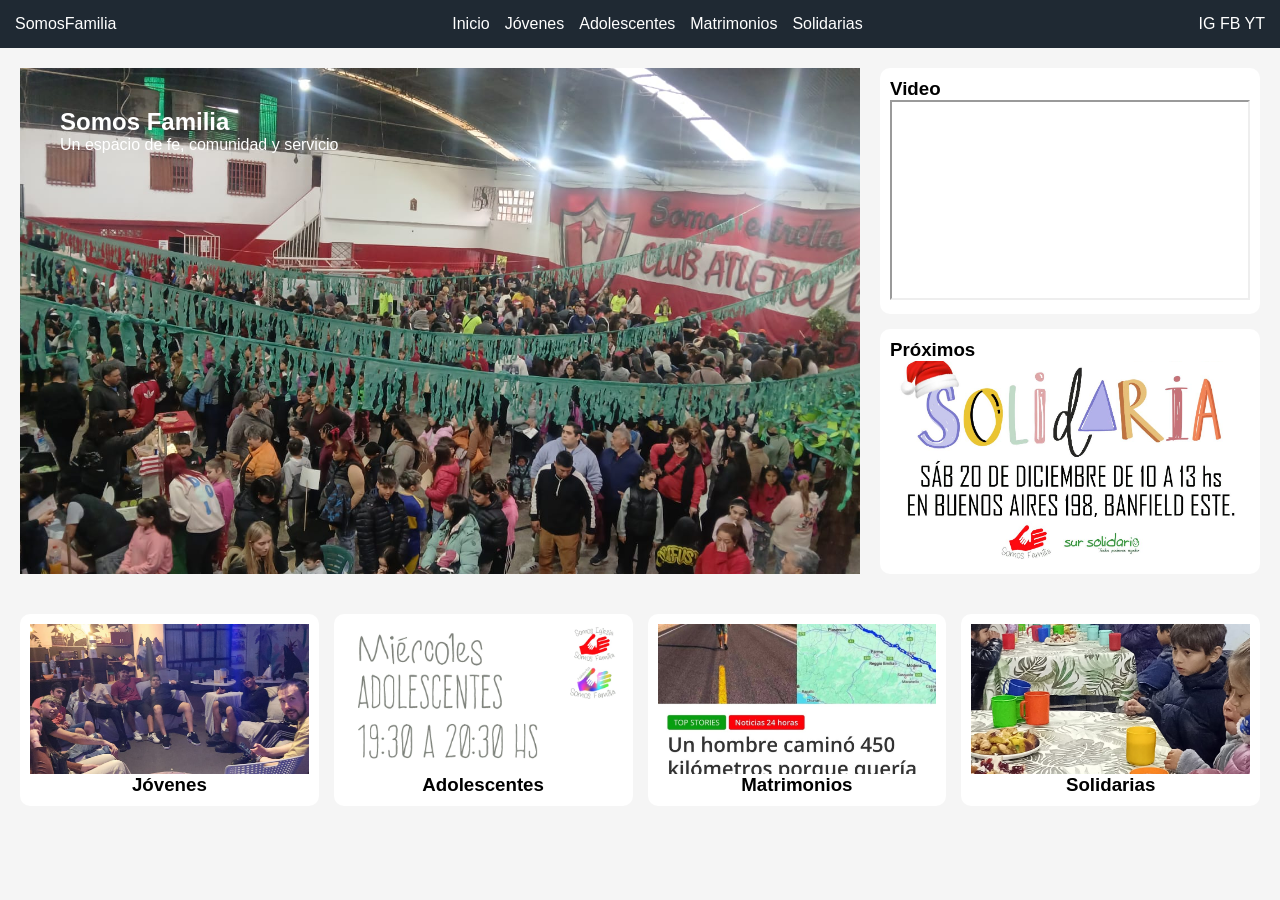
<file: index.html>
<!DOCTYPE html>
<html lang="es">
<head>
    <meta charset="UTF-8">
    <title>Somos Familia</title>
    <meta name="viewport" content="width=device-width, initial-scale=1.0">

    <link rel="stylesheet" href="css/base.css">
</head>

<body>

<!-- NAVBAR -->
<header class="navbar">
    <div class="logo">SomosFamilia</div>

    <nav>
        <a href="index.html">Inicio</a>
        <a href="jovenes.html">Jóvenes</a>
        <a href="adolescentes.html">Adolescentes</a>
        <a href="matrimonios.html">Matrimonios</a>
        <a href="solidarias.html">Solidarias</a>
    </nav>

    <div class="redes">
        <span>IG</span>
        <span>FB</span>
        <span>YT</span>
    </div>
</header>

<!-- HERO -->
<section class="hero">

    <div class="hero-main">
        <h1>Somos Familia</h1>
        <p>Un espacio de fe, comunidad y servicio</p>
    </div>

    <aside class="hero-side">

        <div class="box">
            <h3>Video</h3>
            <iframe 
        src="https://www.youtube.com/embed/P95UujFrI-o"
        title="YouTube video"
        allow="accelerometer; autoplay; clipboard-write; encrypted-media; gyroscope; picture-in-picture"
        allowfullscreen>
</iframe>
        </div>

        <div class="box">
            <h3>Próximos</h3>

            <div class="eventos">
                <div class="evento active">
                    <img src="img/eventos/2.jpg">
                    <p>Feria · Sábado</p>
                </div>

                <div class="evento">
                    <img src="img/eventos/1.jpg">
                    <p>Bautismo · Domingo</p>
                </div>

                <div class="evento">
                    <img src="img/eventos/3.jpg">
                    <p>Matrimonios · Abril</p>
                </div>
            </div>
        </div>

    </aside>

</section>

<!-- CARDS -->
<section class="cards">

    <div class="card">
        <img src="img/cards/jovenes.jpg">
        <h3>Jóvenes</h3>
    </div>

    <div class="card">
        <img src="img/cards/adolescentes.jpg">
        <h3>Adolescentes</h3>
    </div>

    <div class="card">
        <img src="img/cards/matrimonios.jpg">
        <h3>Matrimonios</h3>
    </div>

    <div class="card">
        <img src="img/cards/solidarias.jpg">
        <h3>Solidarias</h3>
    </div>

</section>

<script src="js/main.js"></script>

</body>
</html>
</file>
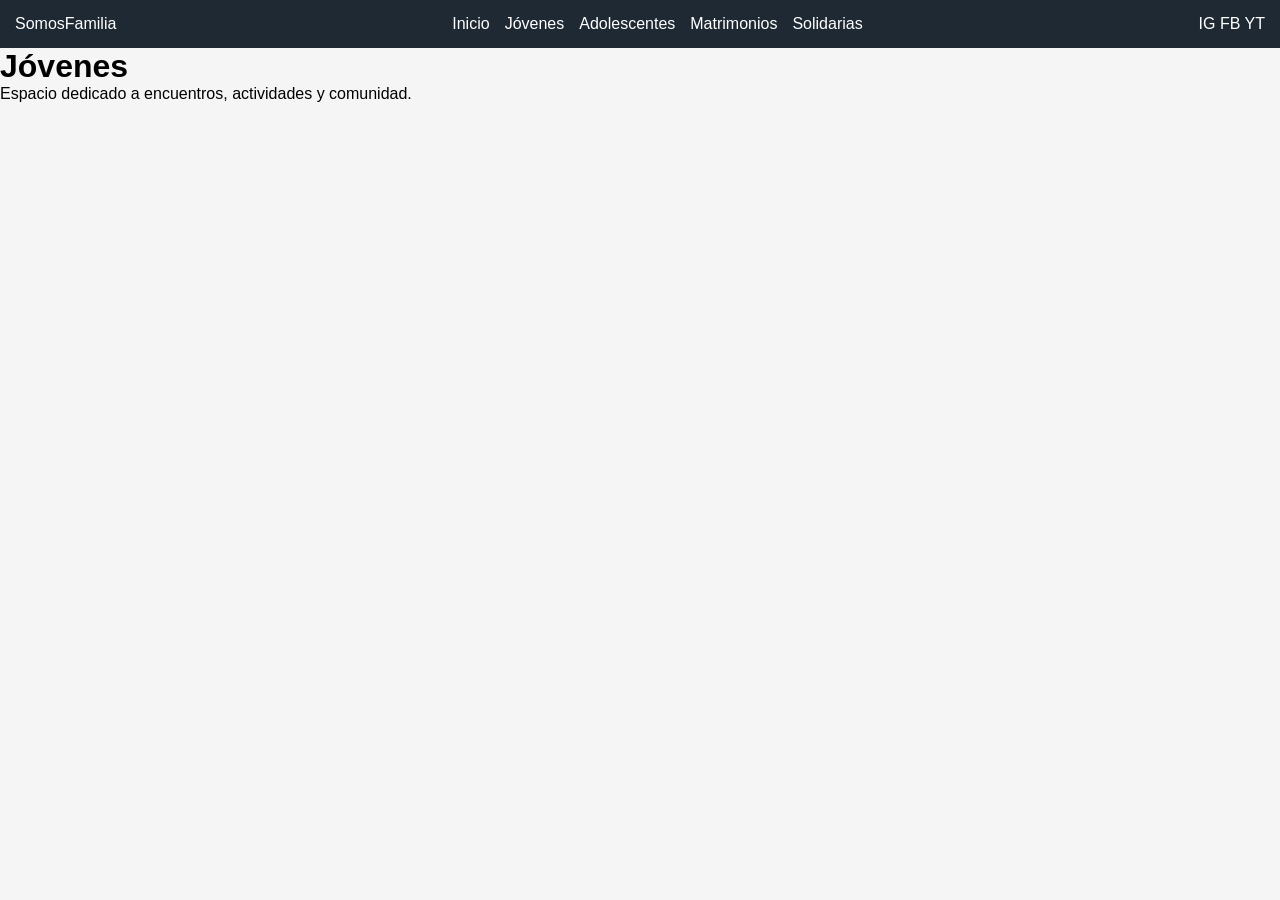
<file: jovenes.html>
<!DOCTYPE html>
<html lang="es">
<head>
    <meta charset="UTF-8">
    <title>Jóvenes</title>
    <meta name="viewport" content="width=device-width, initial-scale=1.0">
    <link rel="stylesheet" href="css/base.css">
</head>

<body>

<header class="navbar">
    <div class="logo">SomosFamilia</div>

    <nav>
        <a href="index.html">Inicio</a>
        <a href="jovenes.html">Jóvenes</a>
        <a href="adolescentes.html">Adolescentes</a>
        <a href="matrimonios.html">Matrimonios</a>
        <a href="solidarias.html">Solidarias</a>
    </nav>

    <div class="redes">
        <span>IG</span>
        <span>FB</span>
        <span>YT</span>
    </div>
</header>

<main class="pagina">
    <h1>Jóvenes</h1>
    <p>Espacio dedicado a encuentros, actividades y comunidad.</p>
</main>

</body>
</html>
</file>
<file: css/base.css>
* {
    margin: 0;
    padding: 0;
    box-sizing: border-box;
}

body {
    font-family: Arial;
    background: #f5f5f5;
}

/* NAVBAR */
.navbar {
    display: flex;
    justify-content: space-between;
    align-items: center;
    background: #1f2933;
    color: white;
    padding: 15px;
}

.navbar nav {
    display: flex;
    gap: 15px;
}

.navbar a {
    color: white;
    text-decoration: none;
}

/* HERO */
.hero {
    display: flex;
    gap: 20px;
    padding: 20px;
}

.hero-main {
    flex: 2;
    background: url('../img/hero.jpg') center/cover;
    color: white;
    padding: 40px;
}

.hero-side {
    flex: 1;
    display: flex;
    flex-direction: column;
    gap: 15px;
}

/* BOX */
.box {
    background: white;
    padding: 10px;
    border-radius: 10px;
}

.box iframe {
    width: 100%;
    height: 200px;
}

/* EVENTOS */
.eventos {
    position: relative;
}

.evento {
    display: none;
    width: 100%;
    aspect-ratio: 16 / 9;   /* reemplaza height fija */
    overflow: hidden;
    border-radius: 8px;
    background: #000;
}

.evento.active {
    display: block;
}

.evento img {
    width: 100%;
    height: 100%;
    object-fit: cover;       /* cambia contain → cover */
    object-position: center;
    display: block;
}

/* CARDS */
.cards {
    display: grid;
    grid-template-columns: repeat(4, 1fr);
    gap: 15px;
    padding: 20px;
}

.card {
    background: white;
    text-align: center;
    padding: 10px;
    border-radius: 10px;
}

.card img {
    width: 100%;
    height: 150px;          /* altura uniforme */
    object-fit: cover;      /* recorta prolijo */
    object-position: center;
    display: block;
}

/* MOBILE */
@media (max-width: 768px) {

    .hero {
        flex-direction: column;
    }

    .cards {
        grid-template-columns: 1fr 1fr;
    }

    /* opcional: cambiar proporción en mobile */
    .evento {
        aspect-ratio: 4 / 3;
    }
}
</file>
